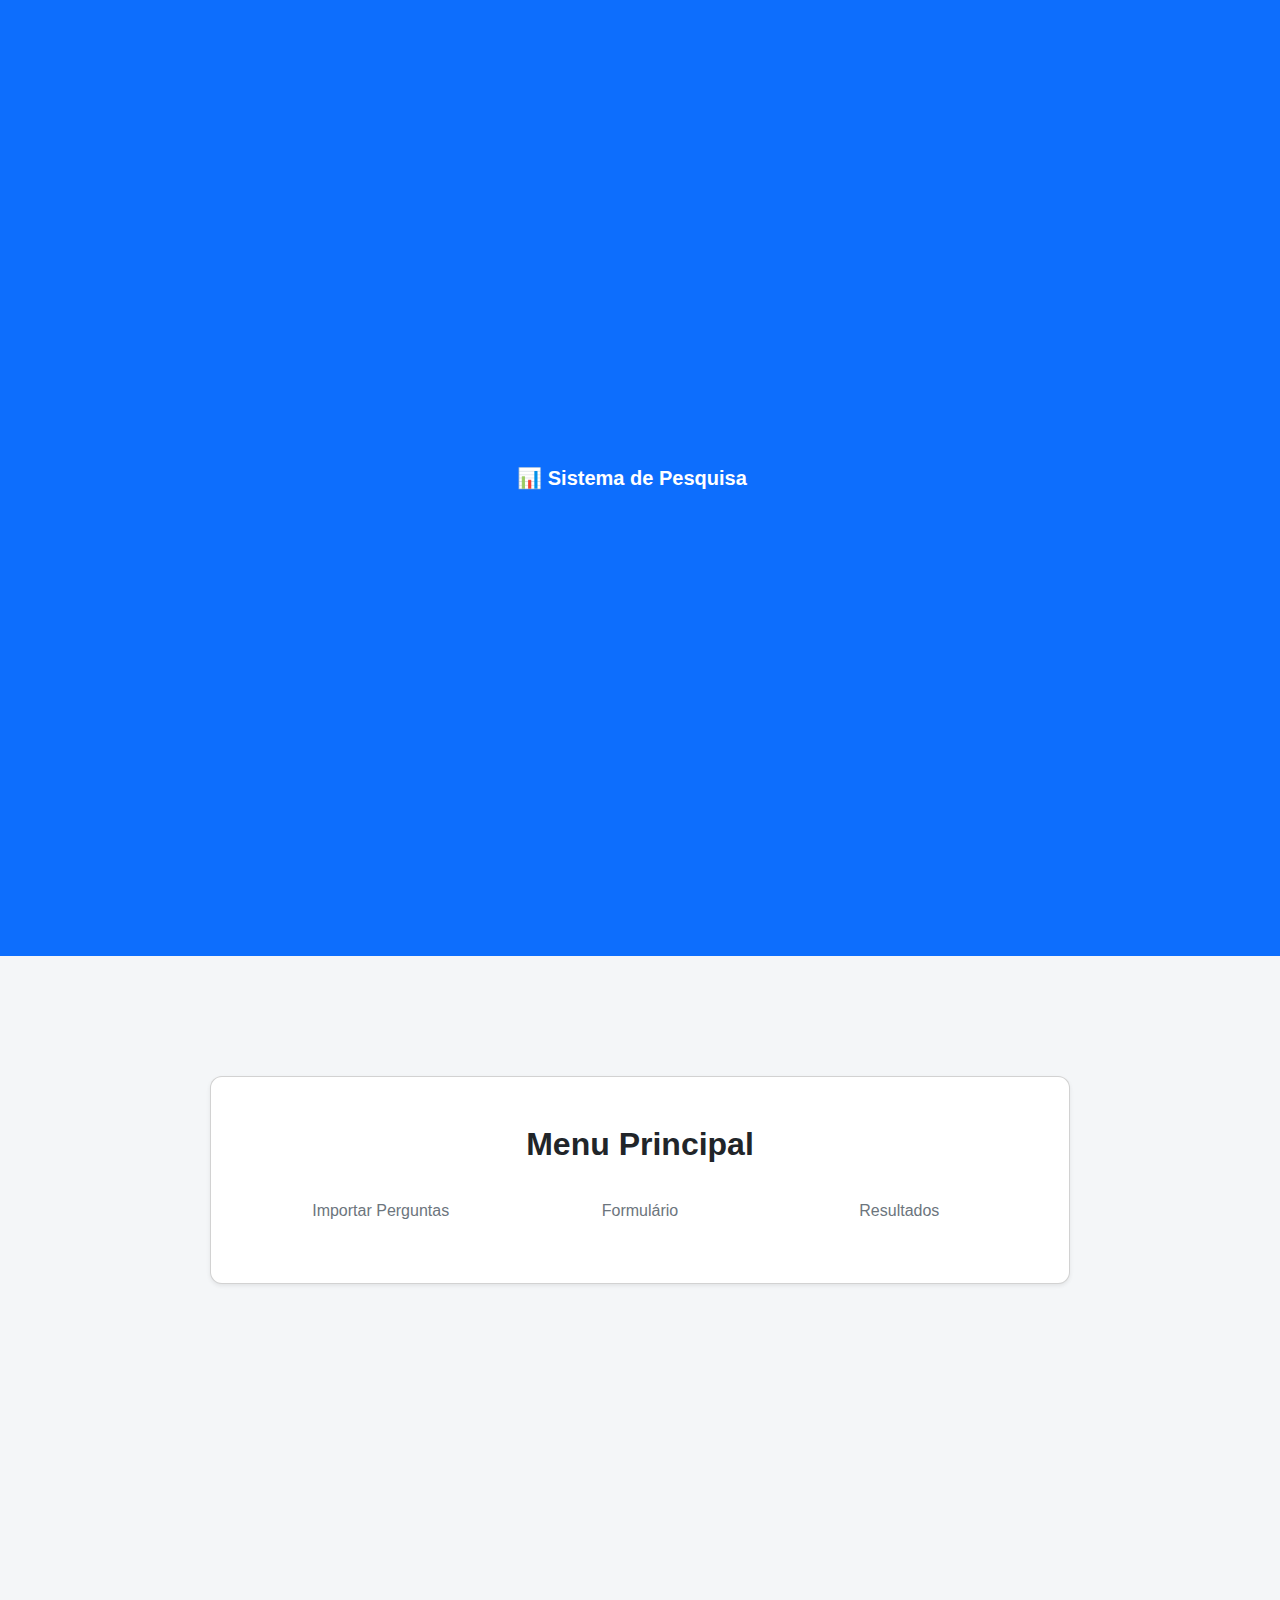
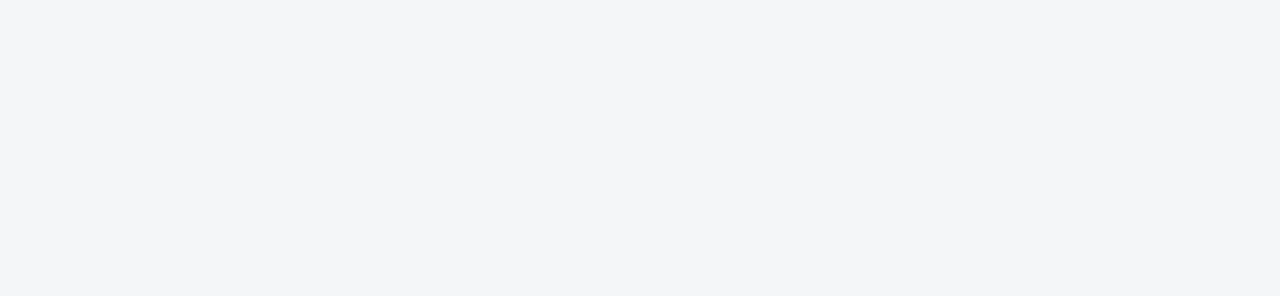
<file: index.html>
<!DOCTYPE html>
<html lang="pt-br">
<head>
  <meta charset="UTF-8">
  <title>Sistema de Pesquisa</title>
  <link href="https://cdn.jsdelivr.net/npm/bootstrap@5.3.3/dist/css/bootstrap.min.css" rel="stylesheet">
  <link rel="stylesheet" href="css/style.css">
</head>
<body>

<nav class="navbar navbar-dark bg-primary mb-4">
  <div class="container justify-content-center">
    <span class="navbar-brand fw-bold text-center">
      📊 Sistema de Pesquisa
    </span>
  </div>
</nav>


<div class="container text-center">
  <div class="card shadow-sm p-5">
    <h2 class="mb-4 fw-bold">Menu Principal</h2>

    <div class="d-flex justify-content-center gap-3">
      <a href="upload.htm" class="btn btn-outline-secondary btn-lg">Importar Perguntas</a>
      <a href="formulario.html" class="btn btn-outline-secondary btn-lg">Formulário</a>
      <a href="resultado.html" class="btn btn-outline-secondary btn-lg">Resultados</a>
    </div>
  </div>
</div>

</body>
</html>
</file>
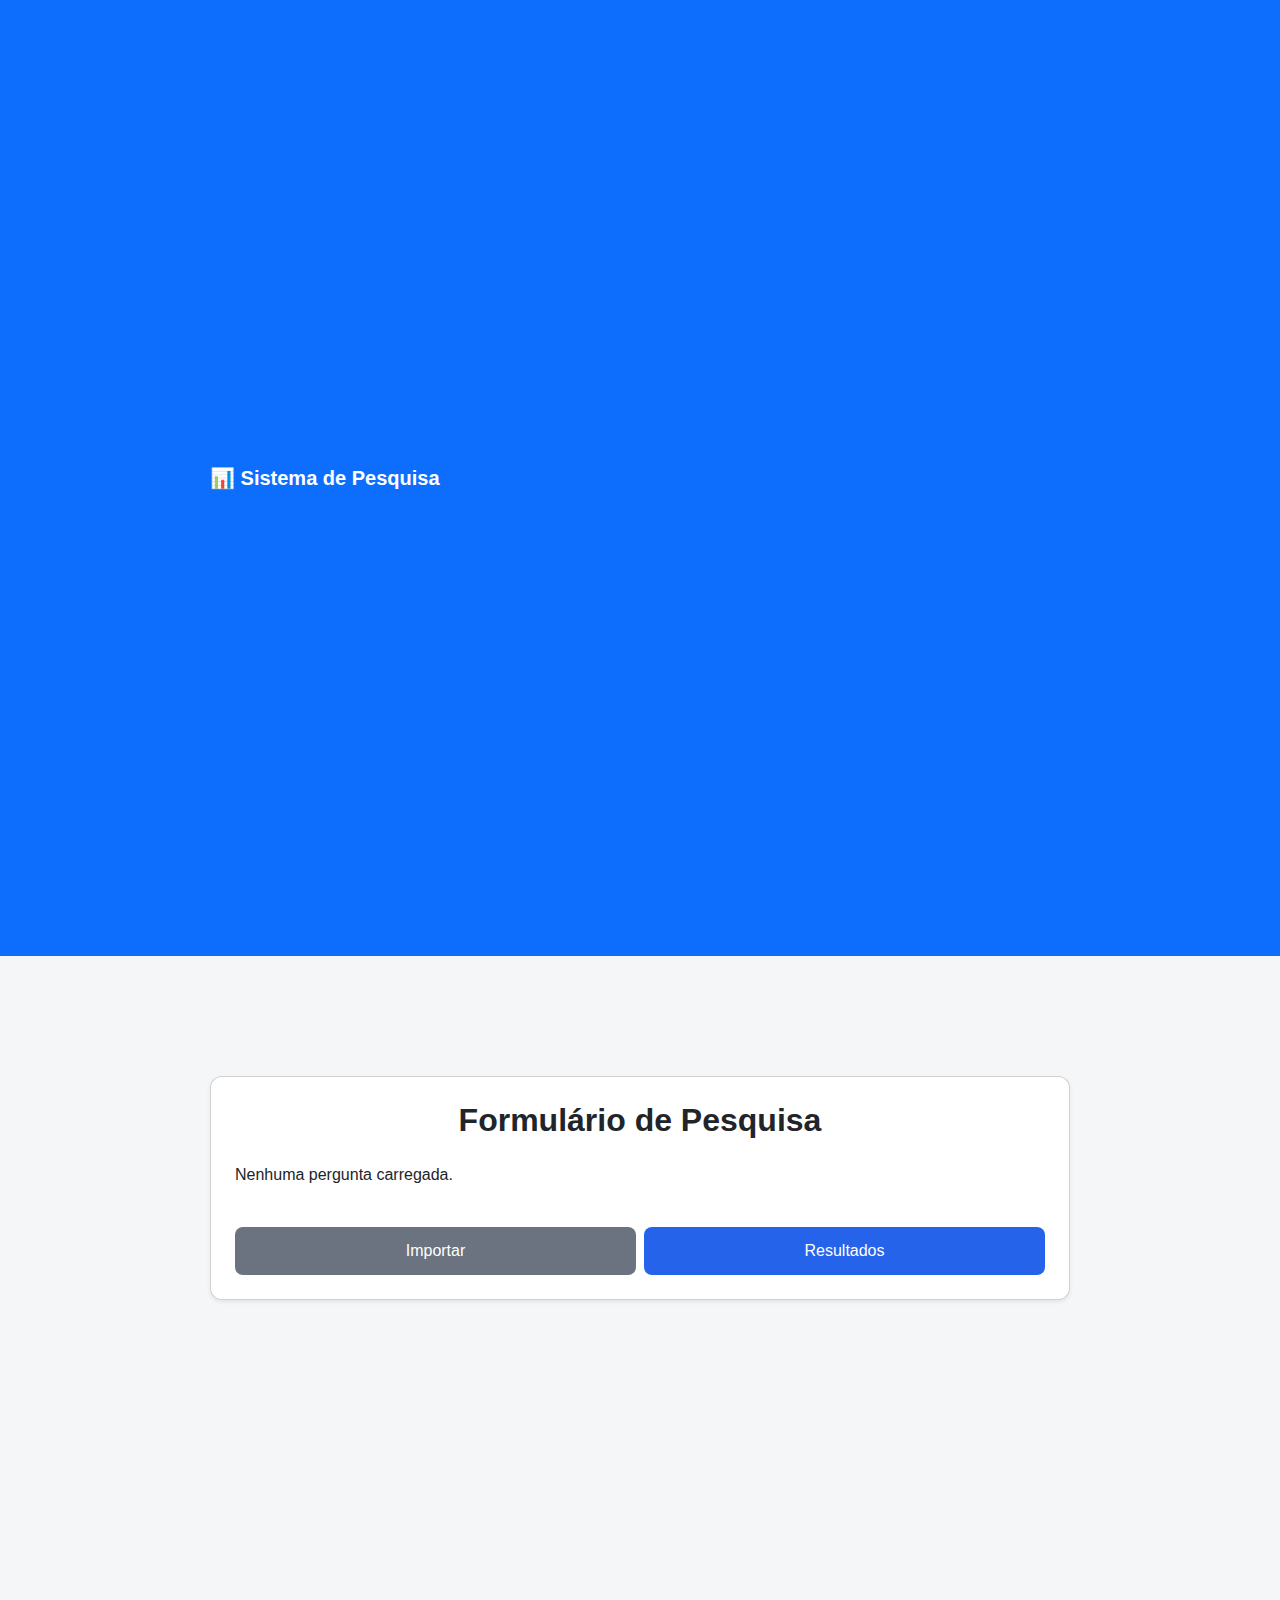
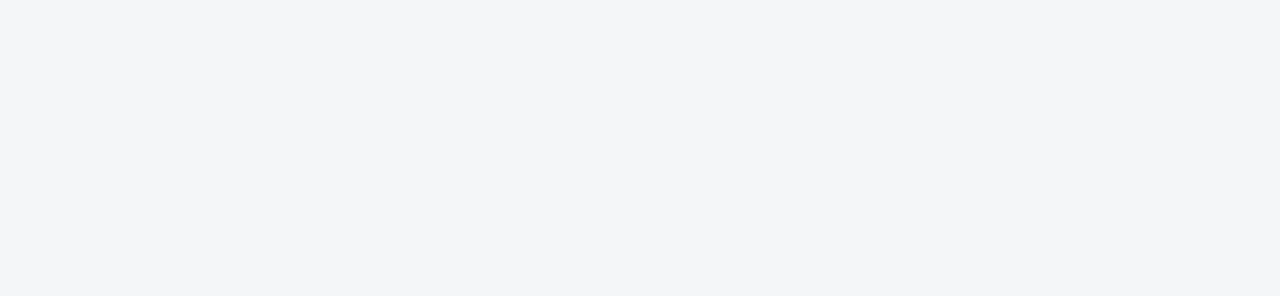
<file: formulario.html>
<!DOCTYPE html>
<html lang="pt-br">
<head>
  <meta charset="UTF-8">
  <title>Formulário</title>
  <link href="https://cdn.jsdelivr.net/npm/bootstrap@5.3.3/dist/css/bootstrap.min.css" rel="stylesheet">
  <link rel="stylesheet" href="css/style.css">
</head>
<body>

<nav class="navbar navbar-dark bg-primary mb-4">
  <div class="container">
    <span class="navbar-brand fw-bold">📊 Sistema de Pesquisa</span>
  </div>
</nav>

<div class="container" style="max-width: 900px">
  <div class="card shadow-sm p-4">
    <h2 class="mb-4 text-center fw-bold">Formulário de Pesquisa</h2>

    <form id="formulario"></form>

    <div class="d-flex justify-content-center gap-2 mt-4">
      <a href="upload.html" class="btn btn-secondary">Importar</a>
      <a href="resultado.html" class="btn btn-primary">Resultados</a>
    </div>
  </div>
</div>

<script src="js/app.js"></script>
</body>
</html>
</file>
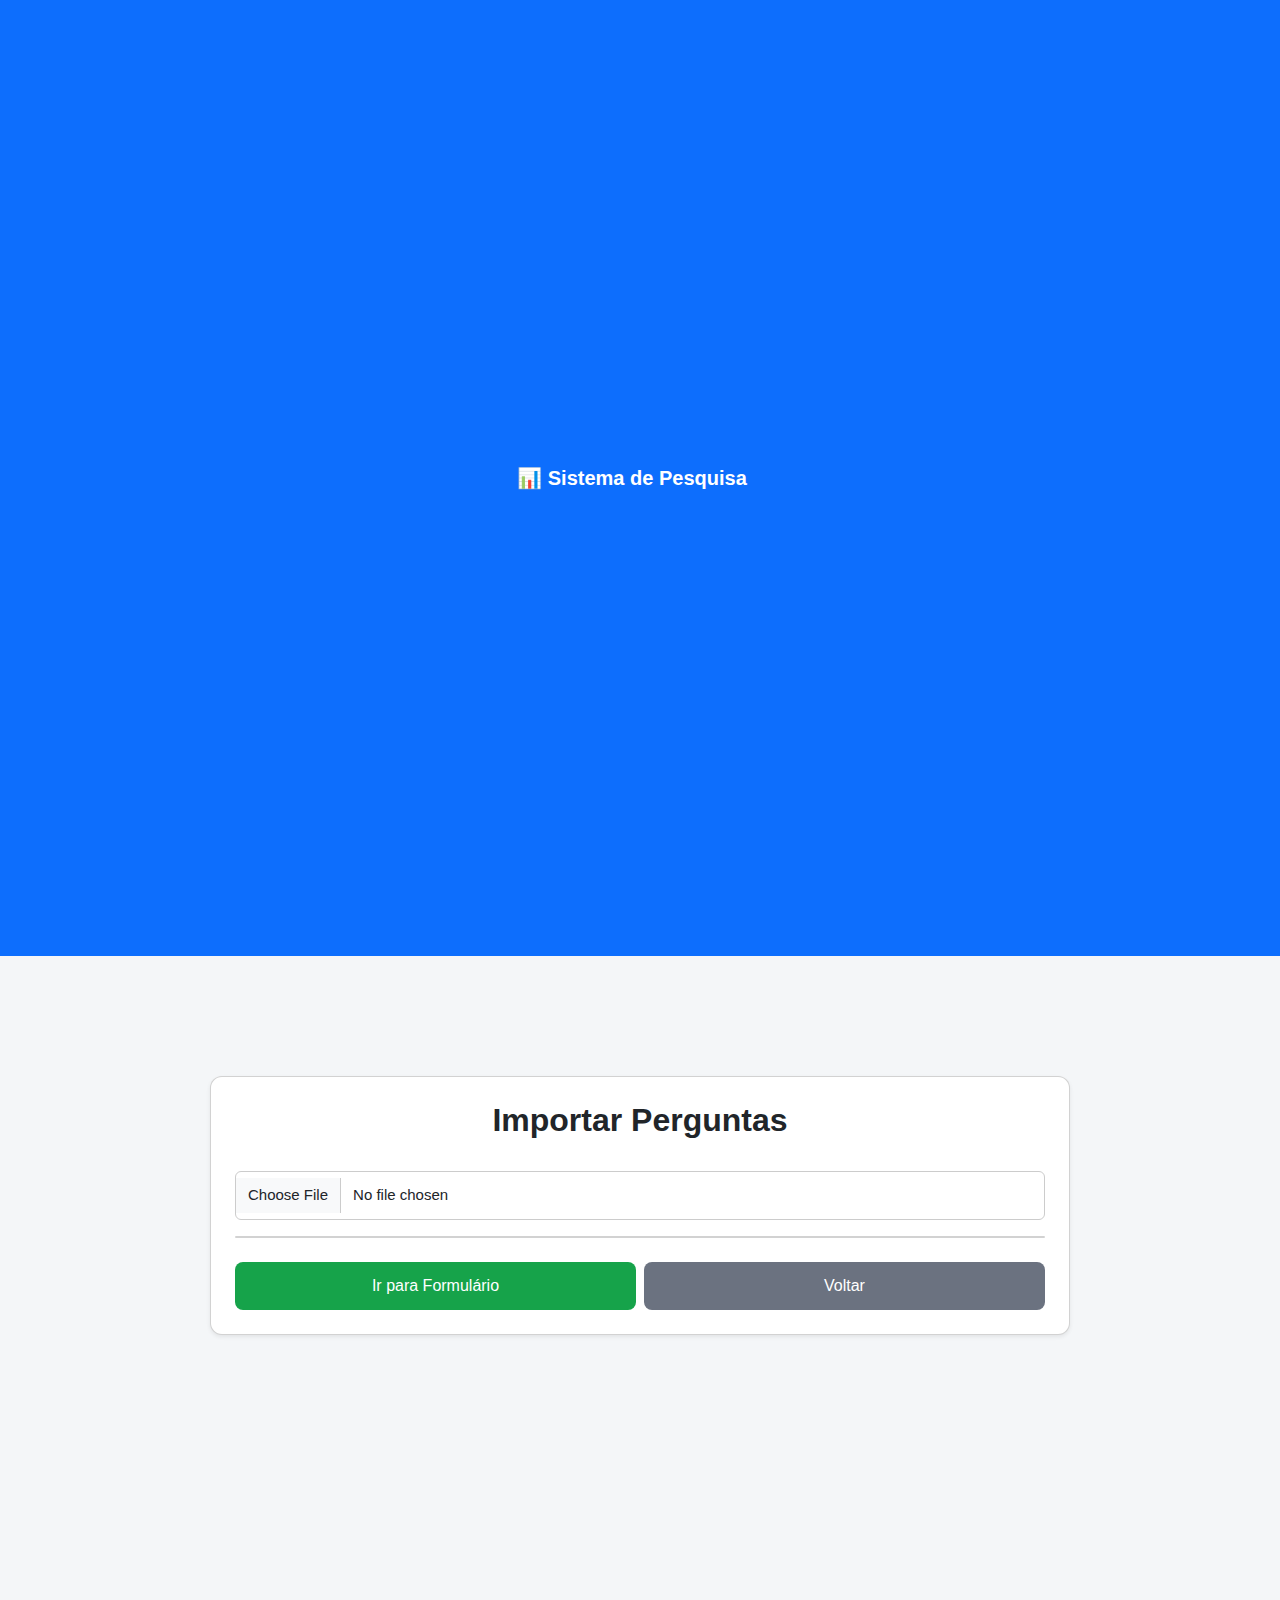
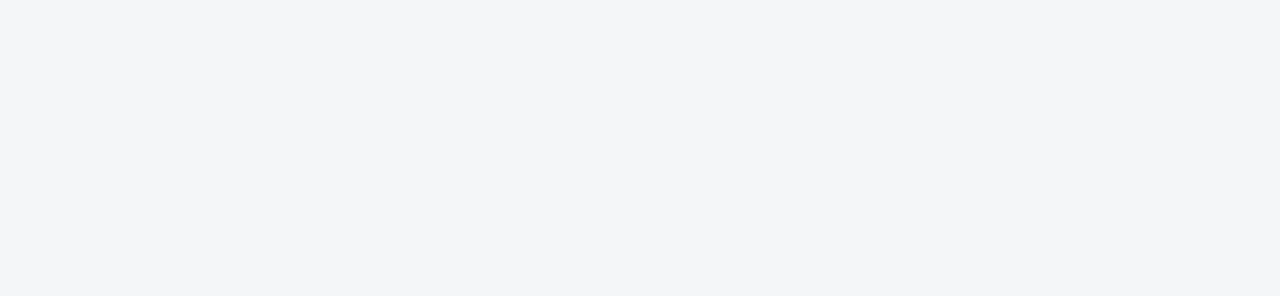
<file: upload.htm>
<!DOCTYPE html>
<html lang="pt-br">
<head>
  <meta charset="UTF-8">
  <title>Importar Perguntas</title>
  <link href="https://cdn.jsdelivr.net/npm/bootstrap@5.3.3/dist/css/bootstrap.min.css" rel="stylesheet">
  <link rel="stylesheet" href="css/style.css">
</head>
<body>

<nav class="navbar navbar-dark bg-primary mb-4">
  <div class="container justify-content-center">
    <span class="navbar-brand fw-bold text-center">
      📊 Sistema de Pesquisa
    </span>
  </div>
</nav>


<div class="container" style="max-width: 900px">
  <div class="card shadow-sm p-4">
    <h2 class="mb-4 text-center fw-bold">Importar Perguntas</h2>

    <input type="file" id="fileInput" class="form-control mb-3" accept=".txt,.json">

    <ul id="preview" class="list-group mb-4"></ul>

    <div class="d-flex justify-content-center gap-2">
      <a href="formulario.html" class="btn btn-success">Ir para Formulário</a>
      <a href="index.html" class="btn btn-secondary">Voltar</a>
    </div>
  </div>
</div>

<script src="js/app.js"></script>
</body>
</html>
</file>
<file: css/style.css>
* {
  margin: 0;
  padding: 0;
  box-sizing: border-box;
  font-family: Arial, Helvetica, sans-serif;
}

body {
  background: #f4f6f8;
  color: #333;
  margin: 0;
  padding: 0;
}

/* HEADER */
header {
  background: #003C6E;
  color: #fff;
  padding: 20px;
  text-align: center;
  font-size: 22px;
  font-weight: bold;
}

/* CONTAINER */
.container {
  min-height: calc(100vh - 80px);
  max-width: 900px;
  margin: 60px auto;
  display: flex;
  justify-content: center;
  align-items: flex-start;
  padding: 40px 20px;
  padding-top: 60px;
  padding-bottom: 60px;
}
.container.full-width {
  width: 100vw;          /* força largura da viewport */
  max-width: none;       /* remove qualquer limite */
  margin: 0;             /* REMOVE espaçamento lateral */
  padding: 20px;         /* padding interno controlado */
}

.container.full-width .card {
  width: 100%;
  max-width: none;
  padding: 30px;
}

.container.full-width .table-container {
  max-height: calc(100vh - 250px);
  overflow-y: auto;
}



/* CARD */
.card {
  background: #fff;
  border-radius: 12px;
  padding: 40px;
  box-shadow: 0 8px 20px rgba(0,0,0,0.08);
  width: 100%;
  max-width: 900px;
}

/* TÍTULOS */
h2 {
  text-align: center;
  margin-bottom: 25px;
}

/* BOTÕES */
.btn-group {
  display: flex;
  flex-direction: column;
  justify-content: center;
  align-items: center;
  gap: 18px;
  margin-top: 50px;
}

button, .btn {
  width: 420px;
  padding: 12px 22px;
  border-radius: 8px;
  border: none;
  cursor: pointer;
  font-size: 16px;
  text-decoration: none;
  text-align: center;
  transition: 0.2s;
}

.btn-primary { background: #2563eb; color: #fff; }
.btn-success { background: #16a34a; color: #fff; }
.btn-secondary { background: #6b7280; color: #fff; }
.btn-danger { background: #dc2626; color: #fff; }

button:hover, .btn:hover {
  opacity: 0.9;
}

/* INPUTS */
input[type="text"],
input[type="file"] {
  width: 100%;
  padding: 12px;
  margin-top: 8px;
  margin-bottom: 18px;
  border-radius: 6px;
  border: 1px solid #ccc;
  font-size: 15px;
}

/* LISTA */
ul {
  list-style: none;
}

ul li {
  padding: 10px;
  border-bottom: 1px solid #eee;
}

/* TABELA */
.table-container {
  width: 100%;
  overflow-x: auto;
}

table {
  width: 100%;
  border-collapse: collapse;
}

thead {
  background: #2563eb;
  color: #fff;
}

th, td {
  padding: 12px;
  border: 1px solid #ddd;
  text-align: center;
}

tbody tr:nth-child(even) {
  background: #f9fafb;
}

/* ALERTAS */
.alert {
  padding: 12px;
  border-radius: 6px;
  margin-bottom: 20px;
}

.alert-warning {
  background: #fef3c7;
  color: #92400e;
}
.question-block {
  margin-bottom: 30px;
}

.question-title {
  display: block;
  font-weight: 600;
  margin-bottom: 10px;
}

.range-group {
  display: flex;
  align-items: center;
  gap: 10px;
  margin-bottom: 10px;
}

.range-group input[type="range"] {
  flex: 1;
}

.range-value {
  font-weight: bold;
  width: 24px;
  text-align: center;
}

textarea {
  width: 100%;
  padding: 10px;
  border-radius: 6px;
  border: 1px solid #ccc;
  resize: vertical;
}

form{
    width: 100%;
}
</file>
